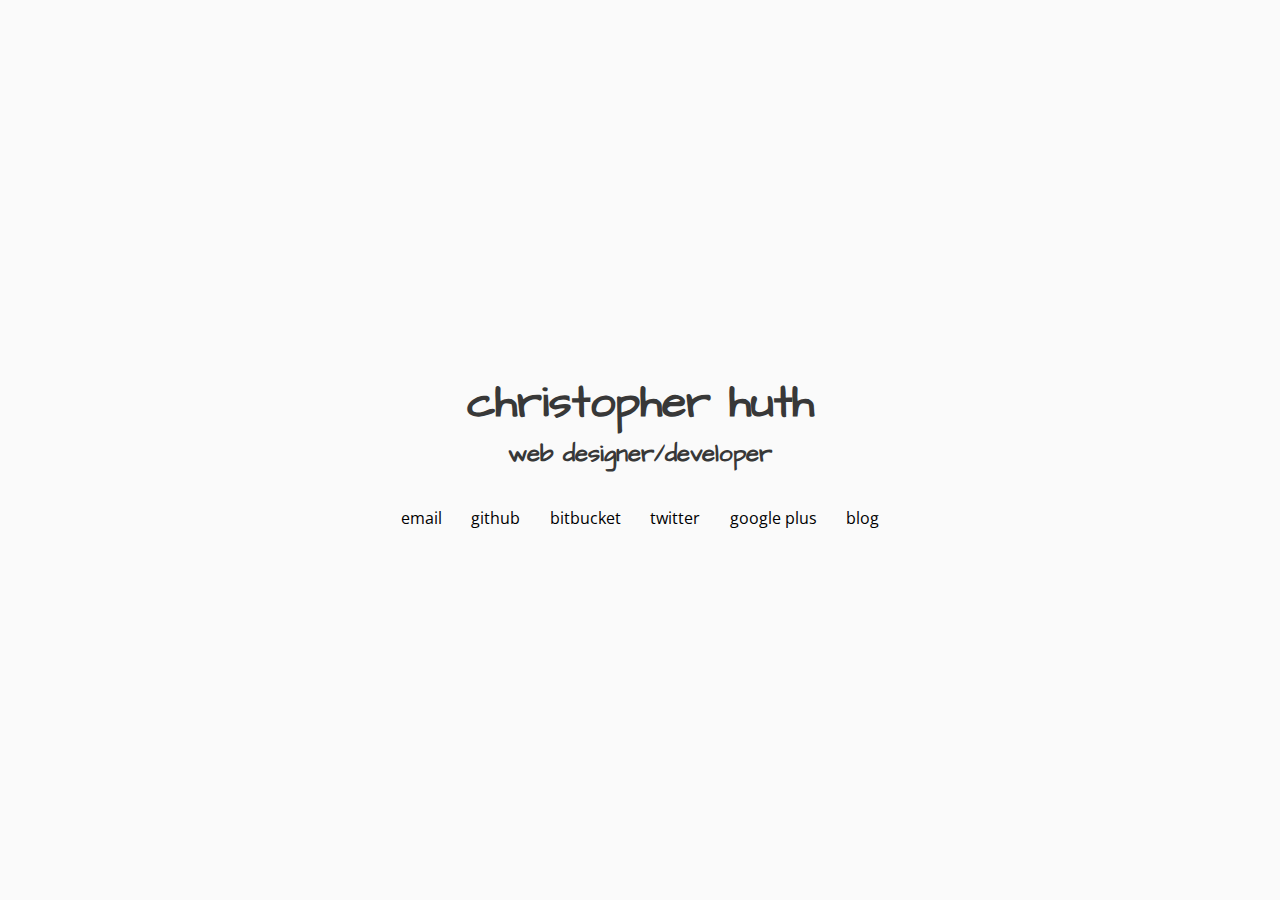
<file: index.html>
<!DOCTYPE html>
<html>
    <head>
        <title>
            Christopher Huth
        </title>
        <meta charset="utf-8">
        <meta name="viewport" content="width=device-width, initial-scale=1.0">
        <meta name="theme-color" content="#30cefd">
        <link href="assets/css/style.css" rel="stylesheet" type="text/css">
        <link href='http://fonts.googleapis.com/css?family=Open+Sans+Condensed:300' rel='stylesheet' type='text/css'>
        <link href='https://fonts.googleapis.com/css?family=Architects+Daughter' rel='stylesheet' type='text/css'>
        <link href='https://fonts.googleapis.com/css?family=Poiret+One' rel='stylesheet' type='text/css'>
    </head>
    <body>
        <div class="container">
            <h1>christopher huth</h1>
            <h2>web designer/developer</h2>
            <ul>
                <li>
                    <a href="mailto:chrishuth06@gmail.com">
                        email
                    </a>
                </li>
                <li>
                    <a href="https://www.github.com/chrishuth" target="_blank">
                        github
                    </a>
                </li>
                <li>
                    <a href="https://bitbucket.org/chrishuth" target="_blank">
                        bitbucket
                    </a>
                </li>
                <li>
                    <a href="https://twitter.com/chrishuth" target="_blank">twitter</a>
                </li>
                <li>
                    <a href="https://plus.google.com/+ChristopherHuth8" target="_blank">google plus</a>
                </li>
                <li>
                    <a href="blog/" target="_blank">blog</a>
                </li>
            </ul>
        </div>
	<script>
		(function(i,s,o,g,r,a,m){i['GoogleAnalyticsObject']=r;i[r]=i[r]||function(){
		(i[r].q=i[r].q||[]).push(arguments)},i[r].l=1*new Date();a=s.createElement(o),
		m=s.getElementsByTagName(o)[0];a.async=1;a.src=g;m.parentNode.insertBefore(a,m)
		})(window,document,'script','//www.google-analytics.com/analytics.js','ga');
		ga('create', 'UA-54396391-1', 'auto');
		ga('require', 'displayfeatures');
		ga('send', 'pageview');
	</script>
  </body>
</html>
<!-- update !>
</file>
<file: assets/css/style.css>
body {
    height: 100%;
    width: 100%;
    margin: 0;
    position: absolute;
    display: table;
    background: #fafafa;
    font-family: 'Open Sans Condensed', Helvetica, Arial, sans-serif;
    background-size: cover;
    background-attachment: fixed;
}

.container {
    display: table-cell;
    vertical-align: middle;
    box-sizing: border-box;
    text-align: center;
    min-width: 350px;
}

h1 {
    font-size: 2.8em;
    color: #383838;
    margin-bottom: 0px;
    font-family: 'Architects Daughter';
}

h2 {
    font-size: 1.5em;
    color: #383838;
    line-height: 1.7em;
    margin-top: 0px;
    font-family: 'Architects Daughter';
}

.container ul {
  list-style: none;
  padding: 0;
  font-size: 1em;
}
.container li {
  display: inline-block;
  padding: 0.8em;
}
a:link, a:visited {
    color: #000;
    text-decoration: none;
}

a:hover, a:active {
    color: black;
    text-decoration: overline;
}

#swap {
    vertical-align: top;
    width: 0;
    height: 2.5em;
}

#swap > span {
    position: absolute;
}

@media only screen and (max-width: 350px) {
    .container {
        min-width: 100%;
    }
    
    h1 {
        font-size: 2em;
    }
    
    h2 {
        font-size: 1.2em;
    }
    
    .container ul {
        font-size: 0.8em;
    }
    
    .container li {
        padding: .4em;
    }
    
    #span{
        font-size: 1.2em;
    }
}
</file>
